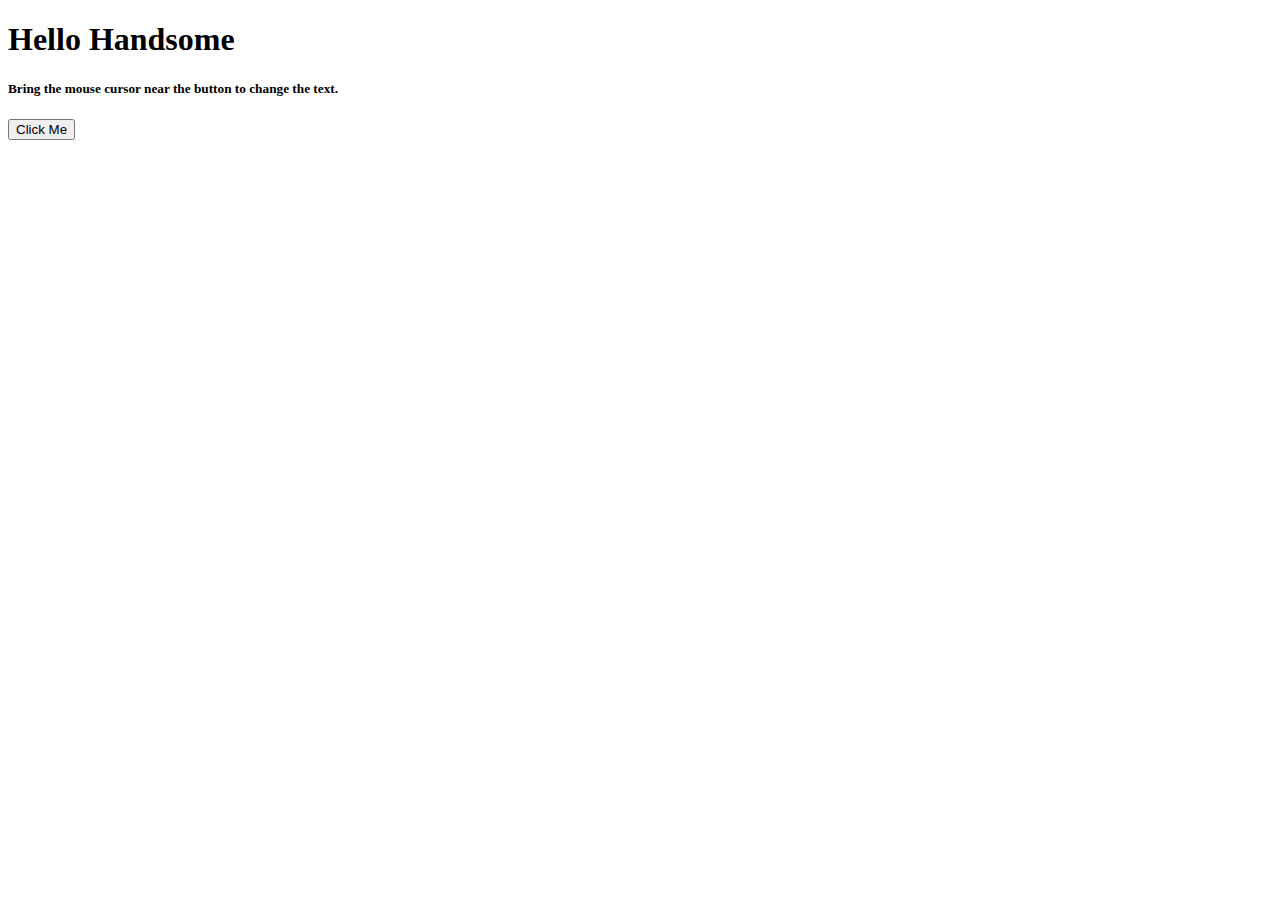
<file: index.html>
<!DOCTYPE html>
<html lang="en">
<head>
    <meta charset="UTF-8">
    <meta name="viewport" content="width=device-width, initial-scale=1.0">
    <title>Day 7 - DOM</title>
</head>
<body>
    <!-- <h1>Learning DOM (Document Object Model)</h1> -->
    <!-- <h2 class="firstClass">Before</h2> -->
    <h1 id="firstId">Hello Handsome</h1>
    <div>
        <h5>Bring the mouse cursor near the button to change the text.</h5>
        <!-- <button onmouseover="newText()" onmouseout="oldText()">Mouse Over</button> -->
        <button>Click Me</button>
    </div>
    <script src="./main.js"></script>
</body>
</html>
</file>
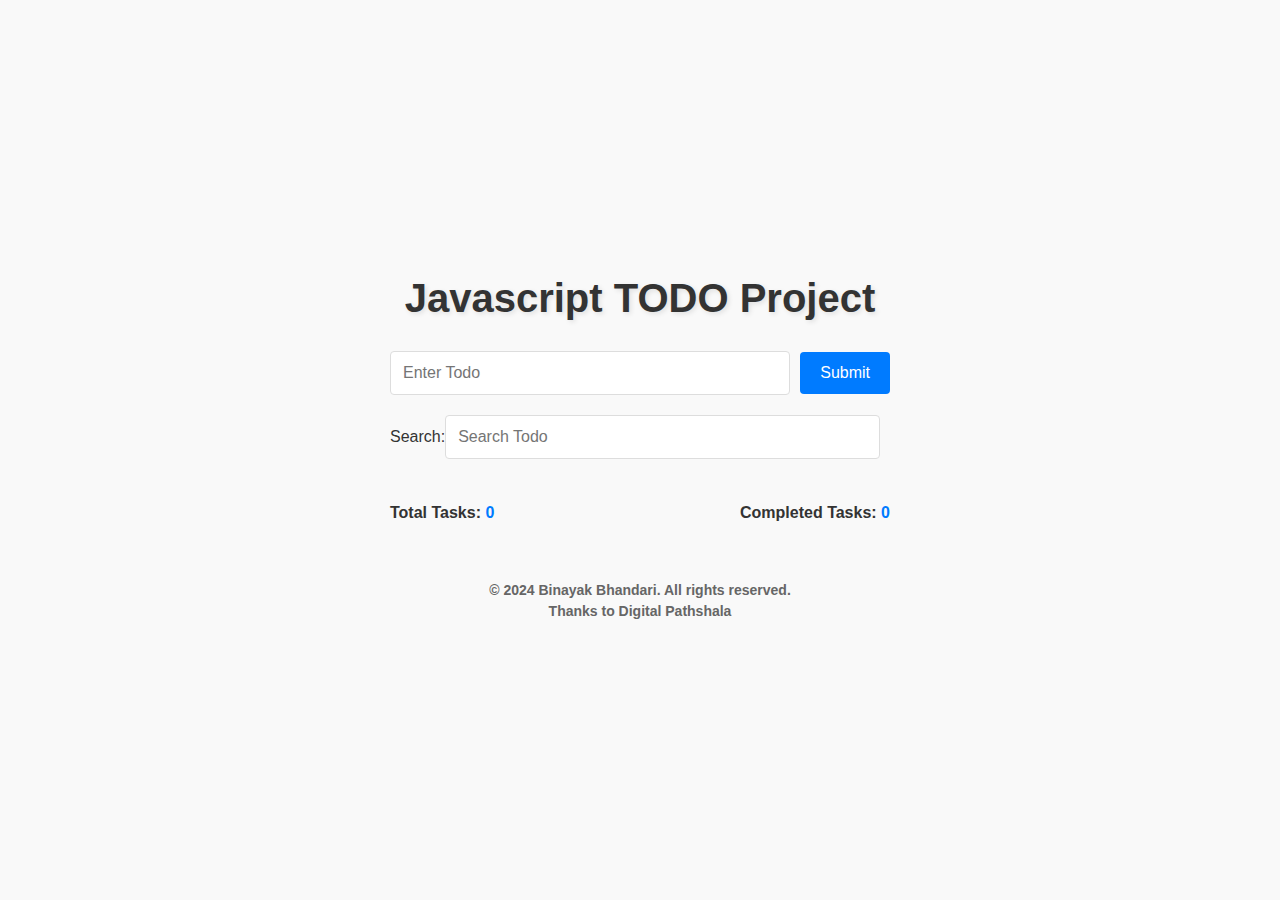
<file: Project/index.html>
<!DOCTYPE html>
<html lang="en">
<head>
    <meta charset="UTF-8">
    <meta name="viewport" content="width=device-width, initial-scale=1.0">
    <title>Document</title>
    <link rel="stylesheet" href="style.css">
</head>
<body>
    <h1>Javascript TODO Project</h1>
    <div>
        <input type="text" id="todoInput" placeholder="Enter Todo">
        <button onclick="addTodo()" id="todo">Submit</button>
    </div>
    <div>
        <label for="searchTodo">Search: </label>
        <input id="searchTodo" type="text" oninput="searchTodo()" placeholder="Search Todo">
    </div>
    <ul id="todoList"></ul>
    <div>
        <p>Total Tasks: <span id="totalTasks">0</span></p>
        <p>Completed Tasks: <span id="completedTasks">0</span></p>
    </div>

    <footer>
        <p>&copy; 2024 Binayak Bhandari. All rights reserved.</p>
        <p>Thanks to Digital Pathshala</p>
    </footer>

    <script src="./script.js"></script>
</body>
</html>
</file>
<file: Project/style.css>
* {
    margin: 0;
    padding: 0;
    box-sizing: border-box;
}

body {
    font-family: 'Roboto', sans-serif;
    background-color: #f9f9f9;
    color: #333;
    display: flex;
    flex-direction: column;
    align-items: center;
    justify-content: center;
    min-height: 100vh;
    padding: 20px;
}

/* Heading Style */
h1 {
    font-size: 2.5rem;
    color: #333;
    margin-bottom: 30px;
    text-shadow: 2px 2px 5px rgba(0, 0, 0, 0.1);
}

/* Input and Button Container */
div {
    width: 100%;
    max-width: 500px;
    margin-bottom: 20px;
    display: flex;
    justify-content: space-between;
    align-items: center;
}

input[type="text"] {
    flex: 1;
    padding: 12px;
    border: 1px solid #ddd;
    border-radius: 4px;
    font-size: 1rem;
    margin-right: 10px;
    transition: border-color 0.3s, box-shadow 0.3s;
}

input[type="text"]:focus {
    border-color: #007bff;
    box-shadow: 0 0 8px rgba(0, 123, 255, 0.3);
    outline: none;
}

button {
    padding: 12px 20px;
    background-color: #007bff;
    color: white;
    border: none;
    border-radius: 4px;
    font-size: 1rem;
    cursor: pointer;
    transition: background-color 0.3s, transform 0.3s;
}

button:hover {
    background-color: #0056b3;
    transform: scale(1.05);
}

/* Todo List Styling */
ul {
    list-style: none;
    padding: 0;
    width: 100%;
    max-width: 500px;
    margin-top: 20px;
}

ul li {
    background-color: #fff;
    padding: 15px;
    margin-bottom: 10px;
    border: 1px solid #ddd;
    border-radius: 4px;
    display: flex;
    justify-content: space-between;
    align-items: center;
    font-size: 1rem;
    box-shadow: 0px 4px 10px rgba(0, 0, 0, 0.1);
    transition: background-color 0.3s, transform 0.2s;
}

ul li:hover {
    background-color: #f7f9fc;
    transform: translateY(-2px);
}

ul li.completed {
    text-decoration: line-through;
    color: #6c757d;
    background-color: #e9f7e9;
}

/* Task Counter Styling */
p {
    margin: 5px 0;
    font-weight: bold;
}

#totalTasks, #completedTasks {
    color: #007bff;
}

/* Footer Styling */
footer {
    margin-top: 30px;
    text-align: center;
    color: #666;
    font-size: 0.875rem;
}

footer p {
    margin-bottom: 5px;
}

footer p:first-child {
    font-weight: bold;
}

/* Responsive Design */
@media (max-width: 768px) {
    h1 {
        font-size: 2rem;
    }

    div {
        flex-direction: column;
        align-items: stretch;
    }

    input[type="text"] {
        margin-right: 0;
        margin-bottom: 10px;
        width: 100%;
    }

    button {
        width: 100%;
    }

    ul {
        width: 100%;
    }
}

@media (max-width: 480px) {
    h1 {
        font-size: 1.75rem;
    }

    input[type="text"], button {
        font-size: 0.875rem;
    }

    ul li {
        font-size: 0.875rem;
    }
}
</file>
